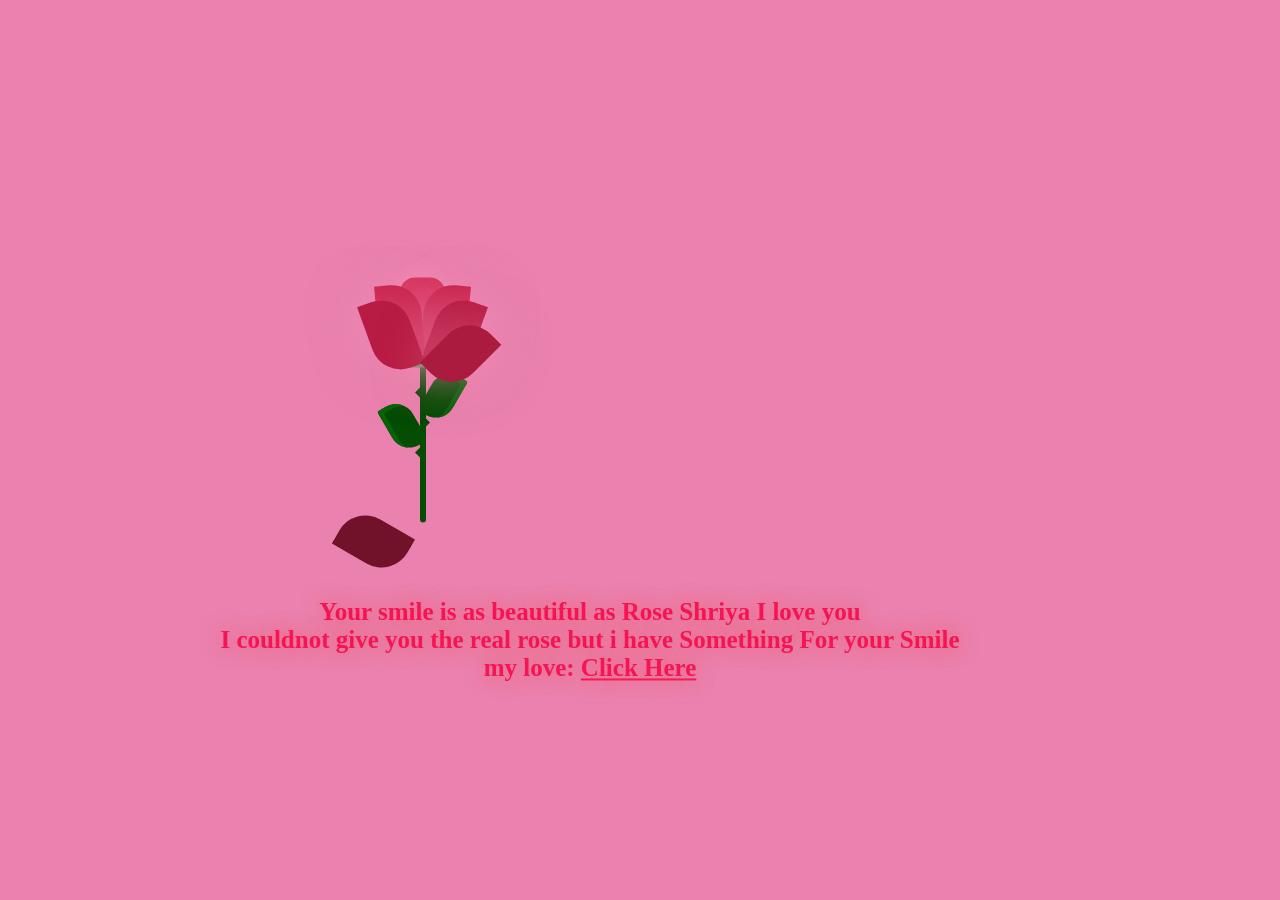
<file: index.html>
<!DOCTYPE html>
<html lang="en">
  <head>
    <meta charset="UTF-8" />
    <meta name="viewport" content="width=device-width, initial-scale=1.0" />
    <title>Document</title>
    <link rel="stylesheet" href="style.css" />
    <link
      href="https://fonts.googleapis.com/css?family=Indie+Flower"
      rel="stylesheet"
      type="text/css"
    />
  </head>
  <body>
    <div class="container">
      <div class="glass">
        <div class="shine"></div>
      </div>
      <div class="thorns">
        <div></div>
        <div></div>
        <div></div>
        <div></div>
      </div>
      <div class="leaves">
        <div></div>
        <div></div>
        <div></div>
        <div></div>
      </div>
      <div class="petals">
        <div></div>
        <div></div>
        <div></div>
        <div></div>
        <div></div>
        <div></div>
        <div></div>
      </div>
      <div class="text">
        <h2></h2> Your smile is as beautiful as Rose Shriya I love you <br /> 
      I couldnot give you the real rose but i have Something For your Smile my love: <a href="new.html">Click Here</a></h2>
      </div>
    </div>
  </body>
</html>
</file>
<file: style.css>
@import url("https://fonts.googleapis.com/css2?family=Great+Vibes&display=swap");
body {
  height: 100%;
  width: 100%;
  background: #ea81ae;
  overflow: hidden;
  text-align: center;
  justify-content: center;
}

.container {
  position: absolute;
  left: 50%;
  top: 50%;
  transform: translate(-50%, -50%);
}

.glass {
  height: 350px;
  width: 200px;
}

.petals > div {
  position: absolute;
  background: #d52d58;
  width: 45px;
  height: 80px;
  top: 55px;
  transition: all 0.5s ease-out;
}
.petals > div:nth-child(1) {
  border-radius: 15px;
  box-shadow: 0px 0px 30px #f594b8;
  left: 80px;
  top: 60px;
  background: #d52d58;
}
.petals > div:nth-child(2),
.petals > div:nth-child(4),
.petals > div:nth-child(6) {
  background: #b81b43;
  left: 60px;
  border-radius: 0px 30px 0px 30px;
  transform-origin: bottom right;
}
.petals > div:nth-child(3),
.petals > div:nth-child(5),
.petals > div:nth-child(7) {
  background: #b81b43;
  left: 100px;
  border-radius: 30px 0px 30px 0px;
  transform-origin: bottom left;
}
.petals > div:nth-child(2) {
  z-index: 5;
  background: #ab1a3f;
  top: 75px;
  height: 70px;
  box-shadow: 0px 0px 50px rgba(245, 148, 184, 0.5);
  animation: bloom2 3s ease-in-out;
  animation-fill-mode: forwards;
}
.petals > div:nth-child(3) {
  z-index: 4;
  background: #ab1a3f;
  top: 75px;
  height: 70px;
  box-shadow: 0px 0px 50px rgba(245, 148, 184, 0.5);
  animation: bloom3 3s ease-in-out, glowing 2.5s ease-in-out infinite;
  animation-fill-mode: forwards;
}
.petals > div:nth-child(4) {
  z-index: 3;
  background: #b81b43;
  top: 70px;
  height: 75px;
  box-shadow: 0px 0px 50px rgba(245, 148, 184, 0.5);
  animation: bloom4 3s ease-in-out, glowing 2.5s ease-in-out infinite;
  animation-fill-mode: forwards;
}
.petals > div:nth-child(5) {
  z-index: 2;
  background: #b81b43;
  top: 70px;
  height: 75px;
  box-shadow: 0px 0px 50px rgba(245, 148, 184, 0.5);
  animation: bloom5 3s ease-in-out, glowing 2.5s ease-in-out infinite;
  animation-fill-mode: forwards;
}
.petals > div:nth-child(6) {
  z-index: 1;
  background: #c9204b;
  top: 65px;
  height: 70px;
  box-shadow: 0px 0px 50px rgba(245, 148, 184, 0.3);
  animation: bloom6 3s ease-in-out, glowing 2.5s ease-in-out infinite;
  animation-fill-mode: forwards;
}
.petals > div:nth-child(7) {
  z-index: 0;
  background: #c9204b;
  top: 65px;
  height: 70px;
  box-shadow: 0px 0px 50px rgba(245, 148, 184, 0.3);
  animation: bloom7 3s ease-in-out, glowing 2.5s ease-in-out infinite;
  animation-fill-mode: forwards;
}

.deadPetals > div {
  position: absolute;
  background: #d52d58;
  width: 20px;
  height: 15px;
  top: 120px;
  border-radius: 0px 30px 0px 30px;
  box-shadow: 0px 0px 30px rgba(245, 148, 184, 0.5);
  transition: all 0.5s ease-out;
}
.deadPetals > div:nth-child(1) {
  left: 80px;
  transform: rotate(-30deg);
  animation: falling 10s 4s ease-in-out infinite;
}
.deadPetals > div:nth-child(2) {
  left: 101px;
  transform: rotate(-30deg);
  animation: falling 20s 8s ease-in-out infinite;
}
.deadPetals > div:nth-child(3) {
  left: 79px;
  transform: rotate(-30deg);
  animation: falling 20s 12s ease-in-out infinite;
}
.deadPetals > div:nth-child(4) {
  left: 92px;
  transform: rotate(-30deg);
  animation: falling 20s 16s ease-in-out infinite;
}

.leaves > div:nth-last-child(1) {
  position: absolute;
  width: 55px;
  height: 30px;
  background: #338f37;
  top: 120px;
  left: 75px;
  border-radius: 100px;
}
.leaves > div:nth-child(1) {
  position: absolute;
  width: 6px;
  height: 210px;
  background: #054c05;
  top: 95px;
  left: 100px;
  border-radius: 0 0 100px 100px;
}
.leaves > div:nth-child(2) {
  position: absolute;
  width: 30px;
  height: 50px;
  top: 53px;
  border-radius: 5px 40px 20px 40px;
  background: #054c05;
  transform-origin: bottom;
  transform: rotate(-30deg);
  top: 180px;
  left: 80px;
  box-shadow: inset 5px 5px #066406;
}
.leaves > div:nth-child(3) {
  position: absolute;
  width: 30px;
  height: 50px;
  top: 53px;
  border-radius: 40px 5px 40px 20px;
  background: #054c05;
  transform-origin: bottom;
  transform: rotate(30deg);
  top: 150px;
  left: 95px;
  box-shadow: inset -5px 5px #066406;
}

.thorns > div {
  position: absolute;
  width: 0;
  height: 0;
  top: 140px;
}
.thorns > div:nth-child(odd) {
  border-top: 5px solid transparent;
  border-bottom: 5px solid transparent;
  border-left: 5px solid #054c05;
  left: 105px;
}
.thorns > div:nth-child(even) {
  border-top: 5px solid transparent;
  border-bottom: 5px solid transparent;
  border-right: 5px solid #054c05;
  left: 95px;
}
.thorns > div:nth-child(1) {
  top: 200px;
}
.thorns > div:nth-child(2) {
  top: 170px;
}
.thorns > div:nth-child(4) {
  top: 230px;
}

@keyframes bloom2 {
  50% {
    transform: rotate(-90deg);
    top: 200px;
    left: 100px;
  }
  100% {
    transform: rotate(-60deg);
    top: 252px;
    left: 50px;
    background: #71122a;
    box-shadow: 0px 0px 0px rgba(245, 148, 184, 0);
  }
}
@keyframes bloom3 {
  100% {
    transform: rotate(45deg);
  }
}
@keyframes bloom4 {
  100% {
    transform: rotate(-20deg);
  }
}
@keyframes bloom5 {
  100% {
    transform: rotate(20deg);
  }
}
@keyframes bloom6 {
  100% {
    transform: rotate(-5deg);
  }
}
@keyframes bloom7 {
  100% {
    transform: rotate(5deg);
  }
}
@keyframes glowing {
  50% {
    background: #d7365f;
    box-shadow: 0px 0px 60px #f594b8;
  }
}
@keyframes falling {
  20% {
    top: 335px;
    background: #9d193b;
    box-shadow: 0px 0px 0px rgba(245, 148, 184, 0);
  }
  100% {
    top: 335px;
    opacity: 0;
  }
}
.text {
  font-family: cursive;
  font-weight: 800;
  font-size: 25px;
  text-align: center;
  justify-content: center;
  color: rgb(245, 20, 84);
  text-shadow: 0 0 20px rgb(241, 94, 106);
  margin-left: -100px;
}
.text a {
  color: rgb(245, 20, 84);
}
.text a:hover {
  color: white;
  text-shadow: 0 0 20px rgb(235, 25, 42);
}
</file>
